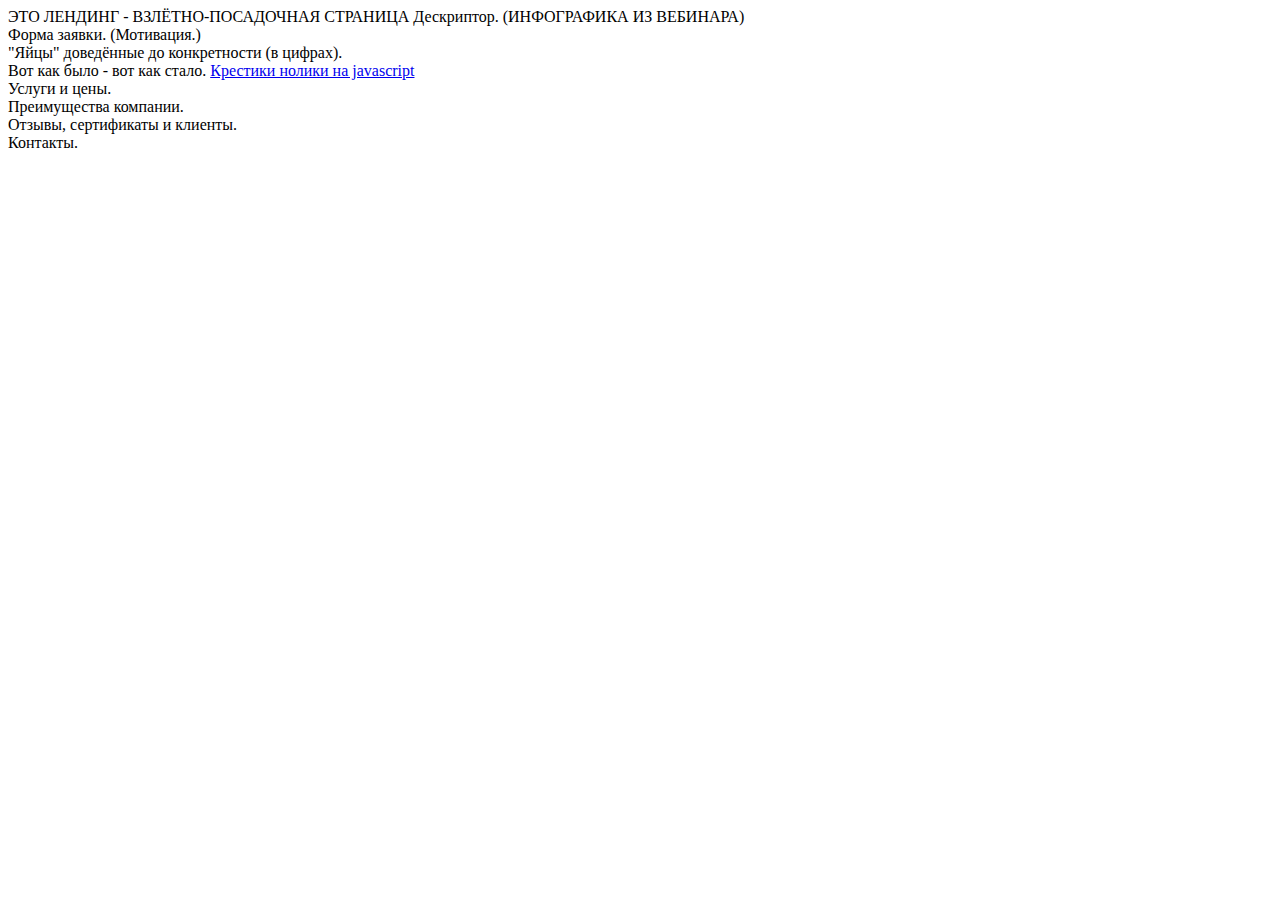
<file: index.html>
<!DOCTYPE html>
<html lang="en">
<head>
	<meta charset="UTF-8">
	<title>Лендинг</title>
</head>
<body>

	<div class="mainBlock_1">
		ЭТО ЛЕНДИНГ - ВЗЛЁТНО-ПОСАДОЧНАЯ СТРАНИЦА	<!--		Большая идея.-->
		Дескриптор.	
		(ИНФОГРАФИКА ИЗ ВЕБИНАРА)
	</div>
	
	<div class="forma_2">
		Форма заявки.
		(Мотивация.)
	</div>
	
	<div class="eggs_3">
		"Яйцы" доведённые до конкретности (в цифрах).
	</div>
	
	<div class="cases_4">
		
		Вот как было - вот как стало.
		<a href="gomoku.html">Крестики нолики на javascript</a>
	</div>
	
	<div class="prices_5">
		Услуги и цены.
	</div>
	
	<div class="advantage_6">
		Преимущества компании.
	</div>
	
	<div class="comment_7">
		Отзывы, сертификаты и клиенты.
	</div>
	
	<div class="contact_8">
		Контакты.
	</div>
	
	
</body>
</html>
</file>
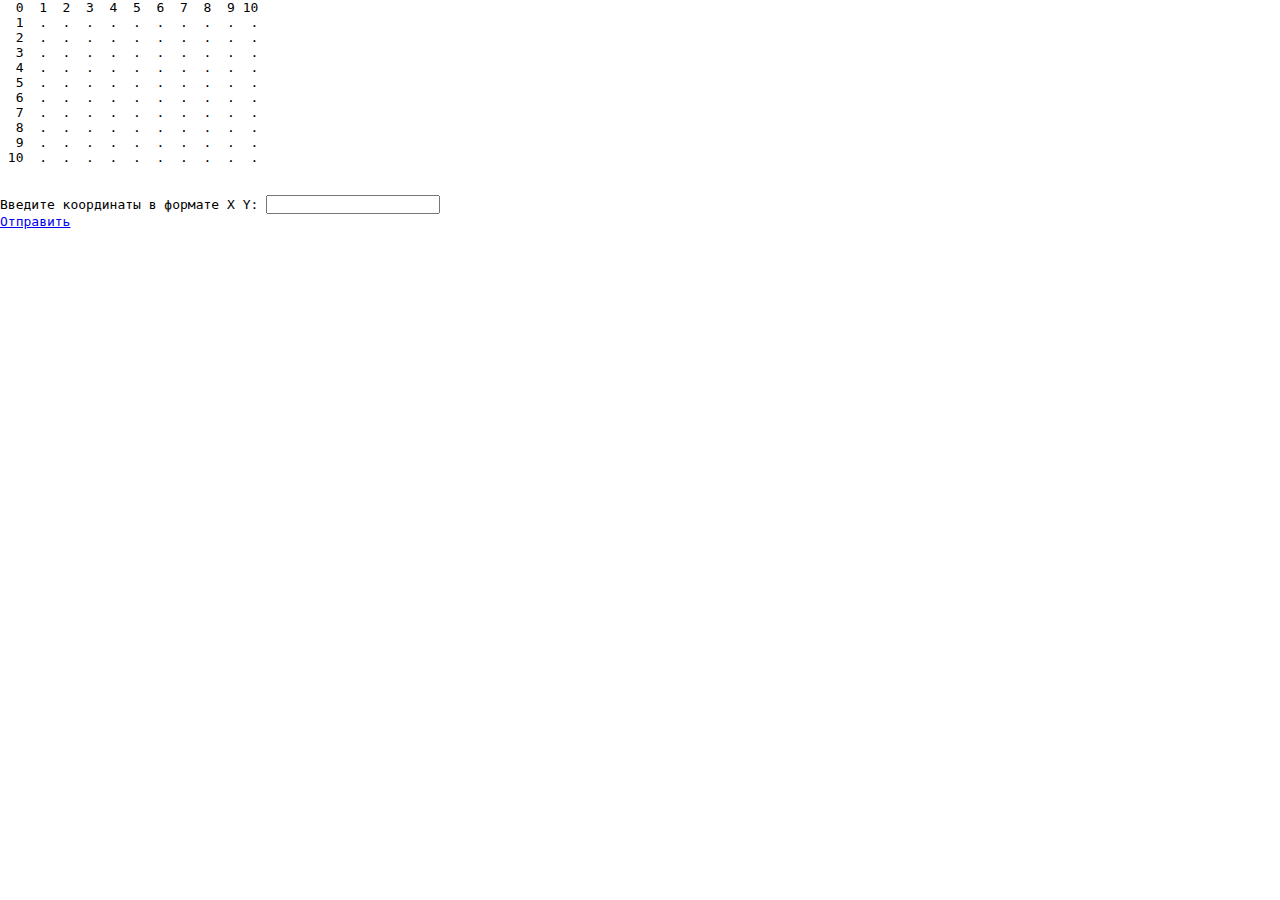
<file: gomoku.html>
<!DOCTYPE html>
<html lang="ru">

<head>
	<meta charset="UTF-8">
	<title>Креститки - нолики</title>
	<script src="sprintf.js"></script>
	<link rel="stylesheet" href="styles/gomoku.css">

	<script type="text/javascript">
		var map = [[]]; // инициализируем двумерный массив для карты
		var SIZE = 10; // размер игрового поля
		var DOTS_TO_WIN = 3; // точек для выигрыша
		var DOT_EMPTY = '.';
		var DOT_X = '\u2663';
		var DOT_0 = '\u2661';
		var xAI; // координаты для хода ИИ
		var yAI;
		var strAnswer = '';

		//---------------------------
		function initMap() {
			map = new Array(SIZE);
			for (var i = 0; i < map.length; i++) map[i] = new Array(SIZE); // инициализируем map нужного размера
			for (var i = 0; i < SIZE; i++) {
				for (var j = 0; j < SIZE; j++) {
					map[i][j] = DOT_EMPTY;
				}
			}
		}
		//-----------------------------------
		function printMap() {
			strMap = '';
			for (var i = 0; i <= SIZE; i++) {
				strMap += sprintf("&nbsp%2d", i);
			}
			strMap += ("<br\/>");

			for (var i = 0; i < SIZE; i++) {
				strMap += sprintf("&nbsp%2d", i + 1)

				for (var j = 0; j < SIZE; j++) {
					strMap += sprintf("&nbsp%2s", map[i][j]);

				}
				strMap += ("<br\/>");
			}
			strMap += ("<br\/>");
			document.getElementById('mydiv').innerHTML = strMap;

		}
		//------------------------------------
		function getHumanStroke(x, y) {
			map[y][x] = DOT_X;
		}
		//-------------------------------
		// ищем куда бы сходить компьютеру
		function seek_Fpoint(symb) {
			var sumDots = 0;
			// проверяются горизонтальные палки
			for (var i = 0; i < SIZE; i++) {
				for (var j = 0; j <= (SIZE - DOTS_TO_WIN); j++) {
					sumDots = 0;
					for (var k = 0; k < DOTS_TO_WIN; k++) {
						// сканируем в два прохода на длину палки в поисках незанятой выигрышной точки
						if (map[i][j + k] == symb) sumDots++;
					}
					if (sumDots == DOTS_TO_WIN - 1) {
						for (var k = 0; k < DOTS_TO_WIN; k++) {
							// второй проход
							if ((map[i][j + k] == DOT_EMPTY) && isCellValid(j + k, i)) {
								xAI = j + k + 1;
								yAI = i + 1;
								if (xAI >= 0 & yAI >= 0) return true;
							}
						}
					}
				}
			}

			// проверяются вертикальные палки
			for (var i = 0; i <= (SIZE - DOTS_TO_WIN); i++) {
				for (var j = 0; j < SIZE; j++) {
					sumDots = 0;
					for (var k = 0; k < DOTS_TO_WIN; k++) { // сканируем в два прохода на длину палки в поисках незанятой выигрышной точки
						if (map[i + k][j] == symb) sumDots++;
					}
					if (sumDots == DOTS_TO_WIN - 1) {
						for (var k = 0; k < DOTS_TO_WIN; k++) { // второй проход
							if ((map[i + k][j] == DOT_EMPTY) && isCellValid(j, i + k)) {
								xAI = j + 1;
								yAI = i + k + 1;
								if (xAI >= 0 & yAI >= 0) return true;
							}
						}
					}
				}
			}

			// проверяются диагональные палки
			for (var i = 0; i <= (SIZE - DOTS_TO_WIN); i++) {
				for (var j = 0; j <= (SIZE - DOTS_TO_WIN); j++) {
					sumDots = 0;
					for (var k = 0; k < DOTS_TO_WIN; k++) {
						// первый проход по диагональной /
						if (map[i + k][j + k] == symb) sumDots++;
					}
					if (sumDots == DOTS_TO_WIN - 1) {
						for (var k = 0; k < DOTS_TO_WIN; k++) {
							// второй проход
							if ((map[i + k][j + k] == DOT_EMPTY) && isCellValid(j + k, i + k)) {
								xAI = j + k + 1;
								yAI = i + k + 1;
								if (xAI >= 0 & yAI >= 0) return true;
							}
						}
					}

					sumDots = 0;
					for (var k = 0; k < DOTS_TO_WIN; k++) {
						// первый проход по диагональной \
						if (map[i + DOTS_TO_WIN - k - 1][j + k] == symb) sumDots++;
					}
					if (sumDots == DOTS_TO_WIN - 1) {
						for (var k = 0; k < DOTS_TO_WIN; k++) { // второй проход
							if ((map[i + DOTS_TO_WIN - k - 1][j + k] == DOT_EMPTY) && isCellValid(j + k, i + DOTS_TO_WIN - k - 1)) {
								xAI = j + k + 1;
								yAI = i + DOTS_TO_WIN - k;
								if (xAI >= 0 & yAI >= 0) return true;
							}
						}
					}

				}
			}


			return false;

		}
		//---------------------------------
		function aiTurn() {
			// инициализируем координаты для осмысленного хода ИИ
			xAI = -1;
			yAI = -1;
			// если есть достойный ход для ИИ, ходим
			if (seek_Fpoint(DOT_X)) {
				document.getElementById("answer").value = "ИИ походил в: " + xAI + ", " + yAI;
				map[yAI - 1][xAI - 1] = DOT_0;
				// иначе, ищем точку случайным образом	
			} else {
				do {
					// случайное целое = min + Math.floor(Math.random() * (max + 1 - min));
					xAI = 0 + Math.floor(Math.random() * ((SIZE - 1) + 1 - 0));
					yAI = 0 + Math.floor(Math.random() * ((SIZE - 1) + 1 - 0));
				} while (!isCellValid(xAI, yAI));
				document.getElementById("answer").value = "ИИ походил в: " + (xAI + 1) + ", " + (yAI + 1);
				map[yAI][xAI] = DOT_0;
			}
		}
		//----------------------------------
		function isCellValid(x, y) {
			if (isNaN(x) || isNaN(y)) return false;
			if (x < 0 || x >= SIZE || y < 0 || y >= SIZE) return false;
			if (map[y][x] == DOT_EMPTY) return true;
			return false;
		}
		//-------------------------------
		function isMapFull() {
			for (var i = 0; i < SIZE; i++) {
				for (var j = 0; j < SIZE; j++) {
					if (map[i][j] == DOT_EMPTY) return false;
				}
			}
			return true;
		}
		//---------------------------------
		// обработчик нажатия на кнопку
		function getAnswer() {
			var x, y;

			strAnswer = document.getElementById("answer").value;
			x = +(strAnswer.split(' ')[0]) - 1;
			y = +(strAnswer.split(' ')[1]) - 1;
			if (!isCellValid(x, y)) {
				document.getElementById("answer").value = "Корректные X Y?";
				return;
			}
			getHumanStroke(x, y);
			printMap();
			if (checkWin(DOT_X)) {
				document.getElementById("answer").value = "Вы победили ^_^";
				return;
			}
			if (isMapFull()) {
				document.getElementById("answer").value = "Ничья";
				return;
			}
			aiTurn();
			printMap();
			if (checkWin(DOT_0)) {
				document.getElementById("answer").value = "Победил ИИ !+_+!";
				return;
			}
			if (isMapFull()) {
				document.getElementById("answer").value = "Ничья";
				return;
			}


		}
		//---------------------------------
		function checkWin(symb) {
			var result;
			// проверяются горизонтальные палки
			for (var i = 0; i < SIZE; i++) {
				for (var j = 0; j <= (SIZE - DOTS_TO_WIN); j++) {
					result = true;
					for (var k = 0; k < DOTS_TO_WIN; k++) {
						if (map[i][j + k] != symb) result = false;
					}
					if (result) return true;
				}
			}
			// проверяются вертикальные
			for (var i = 0; i <= (SIZE - DOTS_TO_WIN); i++) {
				for (var j = 0; j < SIZE; j++) {
					result = true;
					for (var k = 0; k < DOTS_TO_WIN; k++) {
						if (map[i + k][j] != symb) result = false;
					}
					if (result) return true;
				}
			}
			// проверяются диагональные
			for (var i = 0; i <= (SIZE - DOTS_TO_WIN); i++) {
				for (var j = 0; j <= (SIZE - DOTS_TO_WIN); j++) {
					result = true;
					for (var k = 0; k < DOTS_TO_WIN; k++) {
						if (map[i + k][j + k] != symb) result = false;
					}
					if (result) return true;
					result = true;
					for (var k = 0; k < DOTS_TO_WIN; k++) {
						if (map[i + DOTS_TO_WIN - k - 1][j + k] != symb) result = false;
					}
					if (result) return true;
				}
			}
			return false;
		}
	</script>

</head>

<body>

	<!--оформляем блок для рисования игрового поля-->
	<div id="mydiv">
	</div>
	<!--оформляем интерактивные элементы-->
	<br> Введите координаты в формате X Y:
	<input type="text" id="answer" onfocus="{this.value = '';}">
	<br>
	<a href="#" onclick="getAnswer();">Отправить</a>
	<!--рисуем поле первый раз-->
	<script>
		initMap();
		printMap();
	</script>

</body>

</html>
</file>
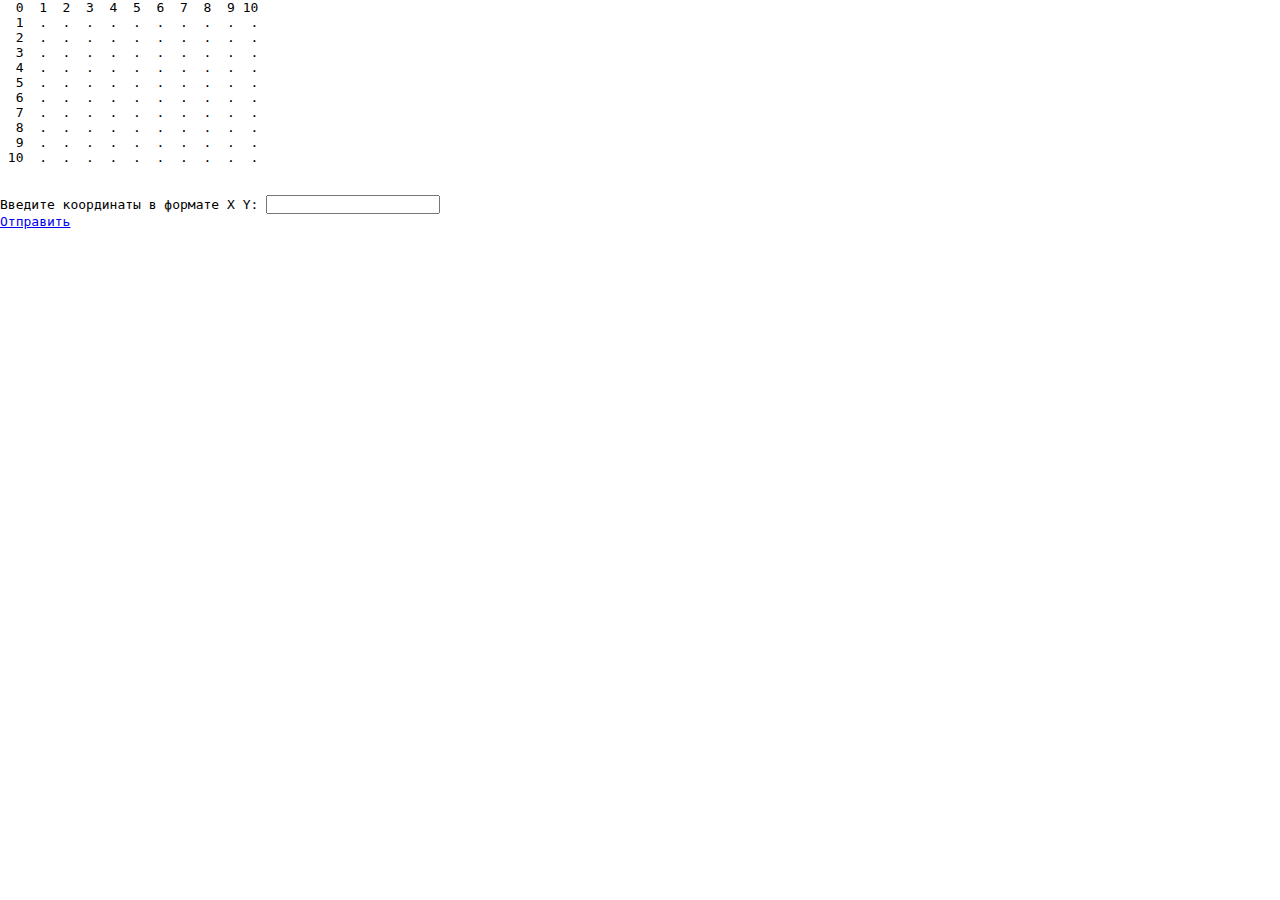
<file: gomoku/gomoku.html>
<!DOCTYPE html>
<html lang="ru">

<head>
	<meta charset="UTF-8">
	<title>Креститки - нолики</title>
	<script src="sprintf.js"></script>
	<link rel="stylesheet" href="gomoku.css">

	<script type="text/javascript">
		var map = [[]]; // инициализируем двумерный массив для карты
		var SIZE = 10; // размер игрового поля
		var DOTS_TO_WIN = 3; // точек для выигрыша
		var DOT_EMPTY = '.';
		var DOT_X = '\u2663';
		var DOT_0 = '\u2661';
		var xAI; // координаты для хода ИИ
		var yAI;
		var strAnswer = '';

		//---------------------------
		function initMap() {
			map = new Array(SIZE);
			for (var i = 0; i < map.length; i++) map[i] = new Array(SIZE); // инициализируем map нужного размера
			for (var i = 0; i < SIZE; i++) {
				for (var j = 0; j < SIZE; j++) {
					map[i][j] = DOT_EMPTY;
				}
			}
		}
		//-----------------------------------
		function printMap() {
			strMap = '';
			for (var i = 0; i <= SIZE; i++) {
				strMap += sprintf("&nbsp%2d", i);
			}
			strMap += ("<br\/>");

			for (var i = 0; i < SIZE; i++) {
				strMap += sprintf("&nbsp%2d", i + 1)

				for (var j = 0; j < SIZE; j++) {
					strMap += sprintf("&nbsp%2s", map[i][j]);

				}
				strMap += ("<br\/>");
			}
			strMap += ("<br\/>");
			document.getElementById('mydiv').innerHTML = strMap;

		}
		//------------------------------------
		function getHumanStroke(x, y) {
			map[y][x] = DOT_X;
		}
		//-------------------------------
		// ищем куда бы сходить компьютеру
		function seek_Fpoint(symb) {
			var sumDots = 0;
			// проверяются горизонтальные палки
			for (var i = 0; i < SIZE; i++) {
				for (var j = 0; j <= (SIZE - DOTS_TO_WIN); j++) {
					sumDots = 0;
					for (var k = 0; k < DOTS_TO_WIN; k++) {
						// сканируем в два прохода на длину палки в поисках незанятой выигрышной точки
						if (map[i][j + k] == symb) sumDots++;
					}
					if (sumDots == DOTS_TO_WIN - 1) {
						for (var k = 0; k < DOTS_TO_WIN; k++) {
							// второй проход
							if ((map[i][j + k] == DOT_EMPTY) && isCellValid(j + k, i)) {
								xAI = j + k + 1;
								yAI = i + 1;
								if (xAI >= 0 & yAI >= 0) return true;
							}
						}
					}
				}
			}

			// проверяются вертикальные палки
			for (var i = 0; i <= (SIZE - DOTS_TO_WIN); i++) {
				for (var j = 0; j < SIZE; j++) {
					sumDots = 0;
					for (var k = 0; k < DOTS_TO_WIN; k++) { // сканируем в два прохода на длину палки в поисках незанятой выигрышной точки
						if (map[i + k][j] == symb) sumDots++;
					}
					if (sumDots == DOTS_TO_WIN - 1) {
						for (var k = 0; k < DOTS_TO_WIN; k++) { // второй проход
							if ((map[i + k][j] == DOT_EMPTY) && isCellValid(j, i + k)) {
								xAI = j + 1;
								yAI = i + k + 1;
								if (xAI >= 0 & yAI >= 0) return true;
							}
						}
					}
				}
			}

			// проверяются диагональные палки
			for (var i = 0; i <= (SIZE - DOTS_TO_WIN); i++) {
				for (var j = 0; j <= (SIZE - DOTS_TO_WIN); j++) {
					sumDots = 0;
					for (var k = 0; k < DOTS_TO_WIN; k++) {
						// первый проход по диагональной /
						if (map[i + k][j + k] == symb) sumDots++;
					}
					if (sumDots == DOTS_TO_WIN - 1) {
						for (var k = 0; k < DOTS_TO_WIN; k++) {
							// второй проход
							if ((map[i + k][j + k] == DOT_EMPTY) && isCellValid(j + k, i + k)) {
								xAI = j + k + 1;
								yAI = i + k + 1;
								if (xAI >= 0 & yAI >= 0) return true;
							}
						}
					}

					sumDots = 0;
					for (var k = 0; k < DOTS_TO_WIN; k++) {
						// первый проход по диагональной \
						if (map[i + DOTS_TO_WIN - k - 1][j + k] == symb) sumDots++;
					}
					if (sumDots == DOTS_TO_WIN - 1) {
						for (var k = 0; k < DOTS_TO_WIN; k++) { // второй проход
							if ((map[i + DOTS_TO_WIN - k - 1][j + k] == DOT_EMPTY) && isCellValid(j + k, i + DOTS_TO_WIN - k - 1)) {
								xAI = j + k + 1;
								yAI = i + DOTS_TO_WIN - k;
								if (xAI >= 0 & yAI >= 0) return true;
							}
						}
					}

				}
			}


			return false;

		}
		//---------------------------------
		function aiTurn() {
			// инициализируем координаты для осмысленного хода ИИ
			xAI = -1;
			yAI = -1;
			// если есть достойный ход для ИИ, ходим
			if (seek_Fpoint(DOT_X)) {
				document.getElementById("answer").value = "ИИ походил в: " + xAI + ", " + yAI;
				map[yAI - 1][xAI - 1] = DOT_0;
				// иначе, ищем точку случайным образом	
			} else {
				do {
					// случайное целое = min + Math.floor(Math.random() * (max + 1 - min));
					xAI = 0 + Math.floor(Math.random() * ((SIZE - 1) + 1 - 0));
					yAI = 0 + Math.floor(Math.random() * ((SIZE - 1) + 1 - 0));
				} while (!isCellValid(xAI, yAI));
				document.getElementById("answer").value = "ИИ походил в: " + (xAI + 1) + ", " + (yAI + 1);
				map[yAI][xAI] = DOT_0;
			}
		}
		//----------------------------------
		function isCellValid(x, y) {
			if (isNaN(x) || isNaN(y)) return false;
			if (x < 0 || x >= SIZE || y < 0 || y >= SIZE) return false;
			if (map[y][x] == DOT_EMPTY) return true;
			return false;
		}
		//-------------------------------
		function isMapFull() {
			for (var i = 0; i < SIZE; i++) {
				for (var j = 0; j < SIZE; j++) {
					if (map[i][j] == DOT_EMPTY) return false;
				}
			}
			return true;
		}
		//---------------------------------
		// обработчик нажатия на кнопку
		function getAnswer() {
			var x, y;

			strAnswer = document.getElementById("answer").value;
			x = +(strAnswer.split(' ')[0]) - 1;
			y = +(strAnswer.split(' ')[1]) - 1;
			if (!isCellValid(x, y)) {
				document.getElementById("answer").value = "Корректные X Y?";
				return;
			}
			getHumanStroke(x, y);
			printMap();
			if (checkWin(DOT_X)) {
				document.getElementById("answer").value = "Вы победили ^_^";
				return;
			}
			if (isMapFull()) {
				document.getElementById("answer").value = "Ничья";
				return;
			}
			aiTurn();
			printMap();
			if (checkWin(DOT_0)) {
				document.getElementById("answer").value = "Победил ИИ !+_+!";
				return;
			}
			if (isMapFull()) {
				document.getElementById("answer").value = "Ничья";
				return;
			}


		}
		//---------------------------------
		function checkWin(symb) {
			var result;
			// проверяются горизонтальные палки
			for (var i = 0; i < SIZE; i++) {
				for (var j = 0; j <= (SIZE - DOTS_TO_WIN); j++) {
					result = true;
					for (var k = 0; k < DOTS_TO_WIN; k++) {
						if (map[i][j + k] != symb) result = false;
					}
					if (result) return true;
				}
			}
			// проверяются вертикальные
			for (var i = 0; i <= (SIZE - DOTS_TO_WIN); i++) {
				for (var j = 0; j < SIZE; j++) {
					result = true;
					for (var k = 0; k < DOTS_TO_WIN; k++) {
						if (map[i + k][j] != symb) result = false;
					}
					if (result) return true;
				}
			}
			// проверяются диагональные
			for (var i = 0; i <= (SIZE - DOTS_TO_WIN); i++) {
				for (var j = 0; j <= (SIZE - DOTS_TO_WIN); j++) {
					result = true;
					for (var k = 0; k < DOTS_TO_WIN; k++) {
						if (map[i + k][j + k] != symb) result = false;
					}
					if (result) return true;
					result = true;
					for (var k = 0; k < DOTS_TO_WIN; k++) {
						if (map[i + DOTS_TO_WIN - k - 1][j + k] != symb) result = false;
					}
					if (result) return true;
				}
			}
			return false;
		}
	</script>

</head>

<body>

	<!--оформляем блок для рисования игрового поля-->
	<div id="mydiv">
	</div>
	<!--оформляем интерактивные элементы-->
	<br> Введите координаты в формате X Y:
	<input type="text" id="answer" onfocus="{this.value = '';}">
	<br>
	<a href="#" onclick="getAnswer();">Отправить</a>
	<!--рисуем поле первый раз-->
	<script>
		initMap();
		printMap();
	</script>

</body>

</html>
</file>
<file: styles/gomoku.css>
* {
	padding: 0;
	margin:  0;
	font-family: monospace;
}
</file>
<file: gomoku/gomoku.css>
* {
	padding: 0;
	margin:  0;
	font-family: monospace;
}
</file>
